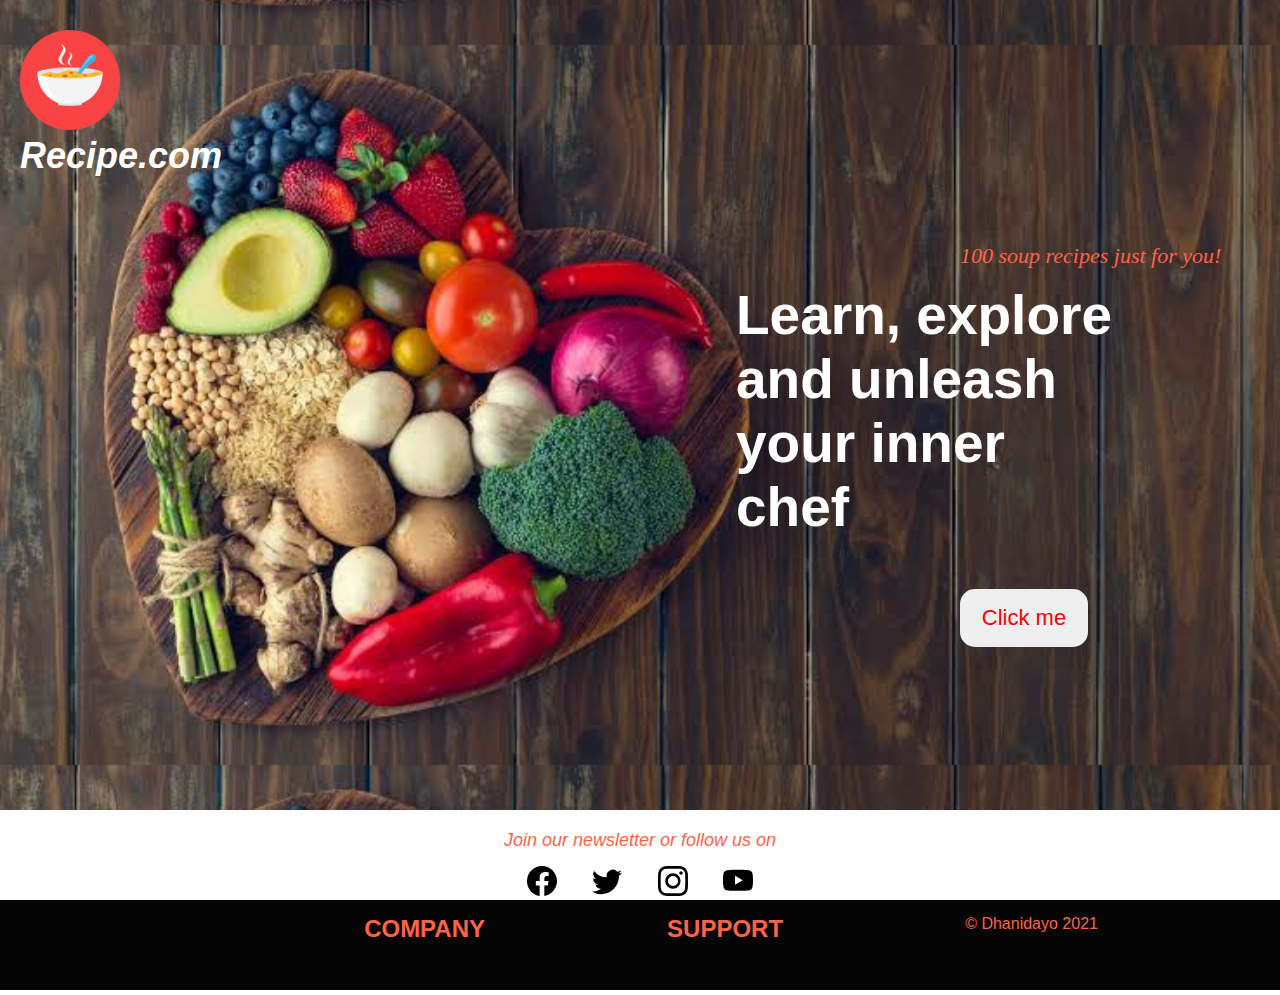
<file: index.html>
<!DOCTYPE html>
<html lang="en">
<head>
    <meta charset="UTF-8">
    <meta http-equiv="X-UA-Compatible" content="IE=edge">
    <meta name="viewport" content="width=device-width, initial-scale=1.0">
    <title>Search Recipes</title>
    <link rel="stylesheet" href="style.css">
    <script src="https://developer.edamam.com/attribution/badge.js"></script>
</head>
<body>
    <div class="container">
        <div class="banner">
            <div id="title">
                <img src="./resources/icon.png" alt="soup icon">
                <h1>Recipe.com</h1>
            </div>
        <div class="content">
            <h1>Learn, explore and unleash your inner chef</h1>
            <p id="red">100 soup recipes just for you!</p>
            <button type="button" id="myTab"><a href="searchPage.html">Click me</a></button>    
        </div>
        </div>

        <div class="sm-icons">
            <p>Join our newsletter or follow us on</p>
            <i><img src="./resources/facebook.svg"><a href="www.facebook.com"></a></i>
            <i><img src="./resources/twitter.svg"><a href="www.twitter.com"></a></i>
            <i><img src="./resources/instagram.svg"><a href="www.instagram.com"></a></i>
            <i><img src="./resources/youtube.svg"><a href="www.youtube.com"></a></i>
        </div>

        <div class="footer">
            <div id="edamam-badge" data-color="transparent"></div> 
            <h2>COMPANY</h2>
            <h2>SUPPORT</h2>
            <p>&copy; Dhanidayo 2021</p>
        </div>
    </div>
</body>
</html>
</file>
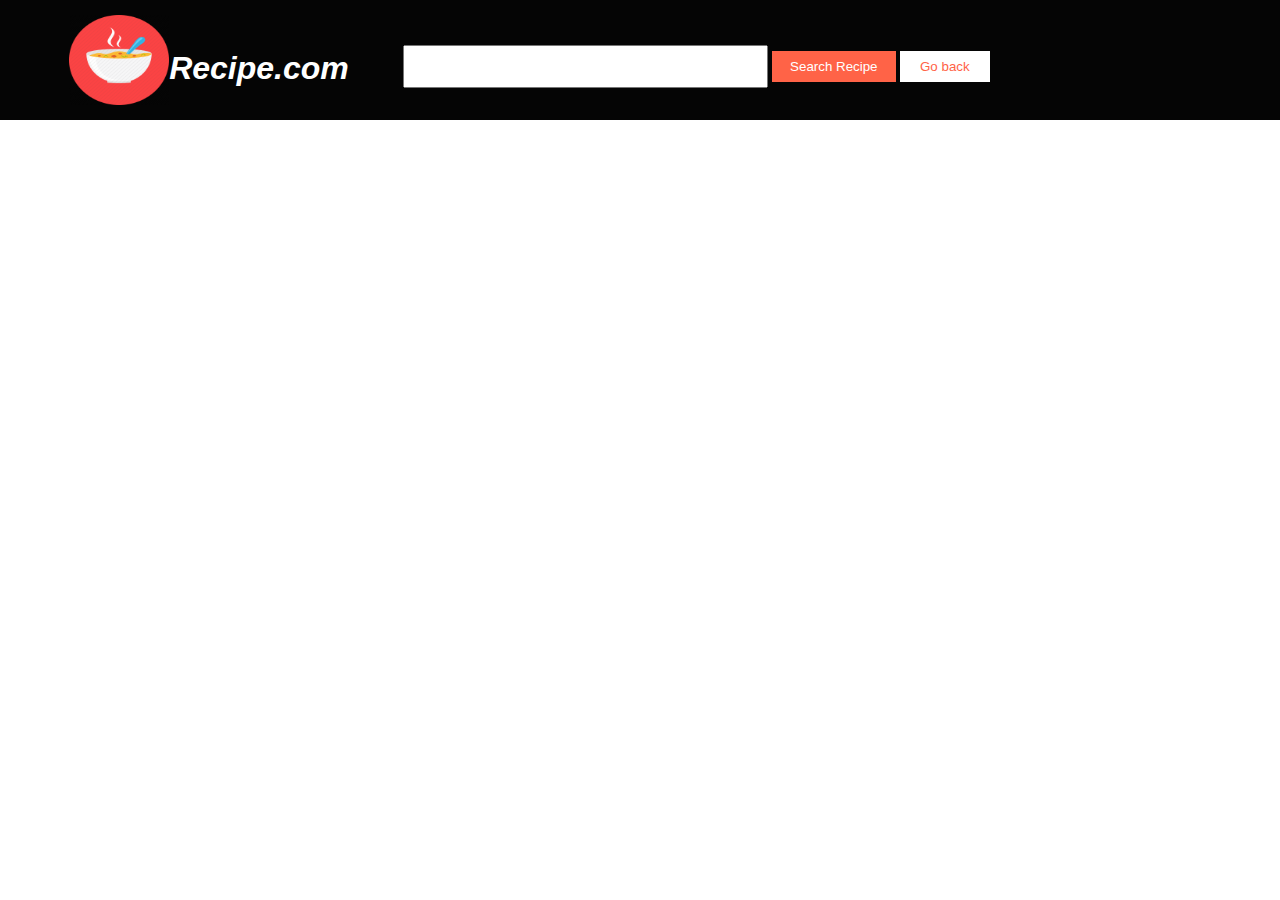
<file: searchPage.html>
<!DOCTYPE html>
<html lang="en">
<head>
    <meta charset="UTF-8">
    <meta http-equiv="X-UA-Compatible" content="IE=edge">
    <meta name="viewport" content="width=device-width, initial-scale=1.0">
    <title>Search Recipes</title>
    <link rel="stylesheet" href="style.css">
    <link rel="text/html" href="index.html">
</head>
<body>
    <div class="container">
    <header>
        <div class="main">
        <img src="./resources/icon.png" alt="soup icon">
        <h1>Recipe.com</h1>
        </div>
        <div id="search-box">
            <form>
                <input type="text" name="searchbox" id="searchBox">
                <input type="button" id="searchBtn" value="Search Recipe" onclick="showData()"> 
                <button class="back"><a href="index.html" class="back"> Go back</a></button> 
            </form>
        </div>
    </header>

    <div id="myContainer"></div> 
    </div>
    
</body>
<script type="text/javaScript" src="index.js"></script>
</html>
</file>
<file: style.css>
* {
    box-sizing: border-box;
    margin: 0;
    padding: 0;
    font-family: sans-serif;
}

header {
    width: 100%;
    height: 120px;
    padding: 15px;
    display: flex;
    flex-direction: row;
    background-color: #050505;
    justify-content: space-evenly;
    text-align: left;
}

.main {
    display: flex;
    margin-left: -100px;
}

.main img {
    width: 100px;
}

.main h1 {
    font-size: 32px;
    color: #fff;
    font-style: italic;
    margin-top: 35px;
    padding: 0;
}

#searchBox {
    width: 60%;
    margin-left: -100px;
    color: #000;
}

input[type="text"] {
    margin-top: 30px;
    padding: 12px 300px 12px 5px;    
}

input[type="button"] {
    padding: 8px 18px;
    background-color: #ff6347;
    color: #fff;
    cursor: pointer;
    border: none;
}

input[type="button"]:hover {
    opacity: 0.8;
    border: none;
}

input[type="button"]:focus {
    border: none;
    outline: none;
}

.back {
    margin-top: 20px;
    padding: 8px 10px;
    background-color: #fff;
    color: #ff6347;
    border: none;
    cursor: pointer;
}

.back:hover {
    opacity: 0.8;
    border: none;
}

.back:focus {
    border: none;
    outline: none;
}

.container {
    width: 100%;
    height: 100vh;
    margin: 0;
    color: #fff;
    position: relative;
}

#title {
    font-size: 18px;
    color: #fff;
    font-style: italic;
    margin: 15px 20px;
    padding: 0;
    position: absolute;
}

#title img {
    width: 100px;
    margin-top: 15px;
}

a {
    text-decoration: none;
    color: #f00;
}

.banner {
    width: 100%;
    height: 90vh;
    position: absolute;
    background-image: url("./resources/heart.jpg");
    background-size: contain;
    background-position: center;
    font-family: serif;
}

.content {
    width: 100%;
    position: absolute;
    top: 30%;
    font-family: serif;
}

.content h1 {
    width: 30%;
    font-size: 55px;
    float: right;
    color: #fff;
    margin-right: 160px;
    padding-top: 40px;
    
    text-align: left;
}

#red {
    position: absolute;
    font-size: 22px;
    font-style: italic;
    color: #ff6347;
    padding-left: 960px;
    font-family: serif;
}

.banner button {
    width: 10%;
    padding: 16px 20px;
    margin-left: 960px;
    margin-top: 50px;
    font-size: 22px;
    border: none;
    border-radius: 15px;
    box-shadow: 0 6px 18px 0 hsla(0%, 0%, 0%, 0.2); 
    cursor: pointer;
    font-weight: 400;
    color: #ff4500;
}

.banner button:hover {
    border: none;
    opacity: 0.8;
}

.banner button:focus {
    outline: none;
    border: none;
}

.sm-icons {
    width: 100%;
    height: 10vh;
    display: inline-block;
    text-align: center;
    color: #000;
    font-size: 18px;
    position: absolute;
    z-index: 9;
    top: 100%;
    background-color: #fff;
    margin-top: 5px;
}

.sm-icons p {
    margin-top: -75px;
    font-style: italic;
    color: #ff6347;
}

.sm-icons img {
    margin: 15px;
    width: 30px;
    height: 30px;
    cursor: pointer;
}

.sm-icons img:hover {
    opacity: 0.7;
}

.footer {
    position: absolute;
    top: 100%;
    width: 100%;
    height: 10vh;
    display: flex;
    background-color: #050505;
    justify-content: space-evenly;
    color: #ff6347;
    z-index: 9;
    padding-top: 15px;
    margin-bottom: -50px;
}

 div#myContainer {
    width: 100%;
    margin: auto;
    display: grid;
    grid-template-columns: auto auto auto;
    justify-content: space-evenly;
    grid-gap: 30px;
    padding: 20px;
}

.recipe {
    width: 100%;
    margin: 0;
}

.recipe-image {
    width: 360px;
    height: 360px;
    margin: auto;
    border-radius: 50%;
}

.recipe-name {
    margin: auto;
    padding: 12px;
    color: seashell;
    font-size: 22px;
    font-family: serif;
    background-color: #ff6347;
    text-align: center;
}

.recipe-link {
    text-decoration: none;
    color: #ff6347;
}

@media only screen and (max-width: 760px) {
    header {
        display: flex;
        flex-flow: column nowrap;
        height: 250px;
        margin-top: -25px;
        margin-bottom: 10px;
    }

    .main {
        width: 100%;
        align-items: center;
        margin: 10px;
    }

    .main img {
        width: 60px;
    }

    .main h1 {
        margin-left: -70px;
        font-size: 20px;
        padding-top: 55px;
    }

    #searchBox {
        width: 100%;
    }

    input[type="text"] {
        width: 90%;
        margin: auto;
        padding: 12px 120px 12px 5px; 
    }

    .container {
        height: 100vh;
    }

    .banner {
        background-repeat: no-repeat;
        background-position: center;
        background-size: cover;

    }

    #title {
        height: 300px;
        flex-flow: row nowrap;
        align-items: right;
        margin-left: 270px;
    }

    #title img {
        width: 60px;
        margin-left: 30px;
    }

    #title h1 {
        font-size: 20px;
    }

    .content {
        width: 100%;
        text-align: right;    
    }

    .content h1{
        font-size: 30px;
        margin-right: 10px;
        text-align: right;
        height: 300px;
        line-height: 1.7;
        padding-top: 0px;
        margin-top: -40px;
    }

    #red {
        margin-top: 350px;
        padding-left: 0px;
        font-size: 18px;
        position: relative;
        text-align: right;
        margin-right: 10px;
    }

    .banner button {
        margin: 20px;
        padding: 4px;
        width: 100px;
        font-size: 18px;
    }

    .sm-icons {
        height: 250px;
        margin-top: 8px;
    }

    .footer {
        width: 100%;
        flex-flow: column nowrap;
        align-items: center;
        margin-bottom: -10px;
        height: 350px;
    }

    .footer h2 {
        font-size: 20px;
    }

    .footer p {
        margin:-10px  10px;
    }

    div#myContainer {
        width: 100%;
        margin: auto;
        grid-template-columns: auto;
        justify-content: space-evenly;
    }

    .recipe-image {
        width: 240px;
        height: 240px;
        margin-left: 50px;
    }
}
</file>
